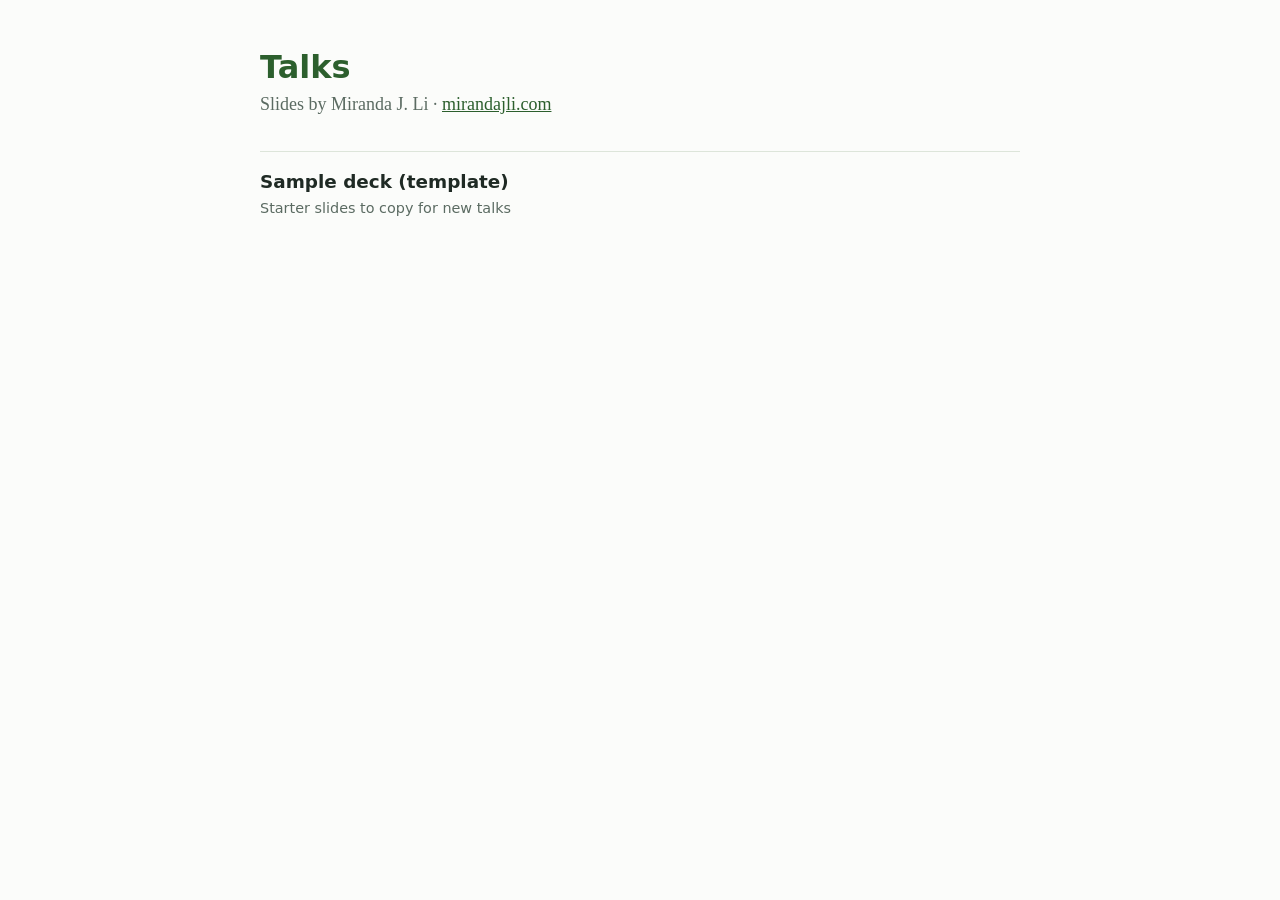
<file: index.html>
<!DOCTYPE html>
<html lang="en">
<head>
  <meta charset="utf-8">
  <meta name="viewport" content="width=device-width, initial-scale=1">
  <title>Talks · Miranda J. Li</title>
  <style>
    body { margin: 0; background: #fbfcfa; color: #1f2a24;
           font: 18px/1.6 "Source Serif 4", Georgia, serif; }
    main { max-width: 760px; margin: 0 auto; padding: 3rem 1.25rem; }
    h1 { font: 700 2rem system-ui, sans-serif; color: #2c5f2d; margin: 0 0 .25rem; }
    .sub { color: #5b6b62; margin: 0 0 2rem; }
    .sub a { color: #2c5f2d; }
    ul { list-style: none; padding: 0; margin: 0; }
    li { padding: 1rem 0; border-top: 1px solid #dde5da; }
    li a { font: 600 1.15rem system-ui, sans-serif; color: #1f2a24; text-decoration: none; }
    li a:hover { color: #2c5f2d; text-decoration: underline; }
    .meta { display: block; font: .9rem system-ui, sans-serif; color: #5b6b62; margin-top: .2rem; }
  </style>
</head>
<body>
  <main>
    <h1>Talks</h1>
    <p class="sub">Slides by Miranda J. Li · <a href="https://www.mirandajli.com">mirandajli.com</a></p>

    <!--
      TO LIST A NEW TALK: copy one <li> ... </li> block, paste it at the TOP of the list,
      and change the folder name, title, event and date.
    -->
    <ul>
      <li>
        <a href="template/">Sample deck (template)</a>
        <span class="meta">Starter slides to copy for new talks</span>
      </li>
    </ul>
  </main>
</body>
</html>
</file>
